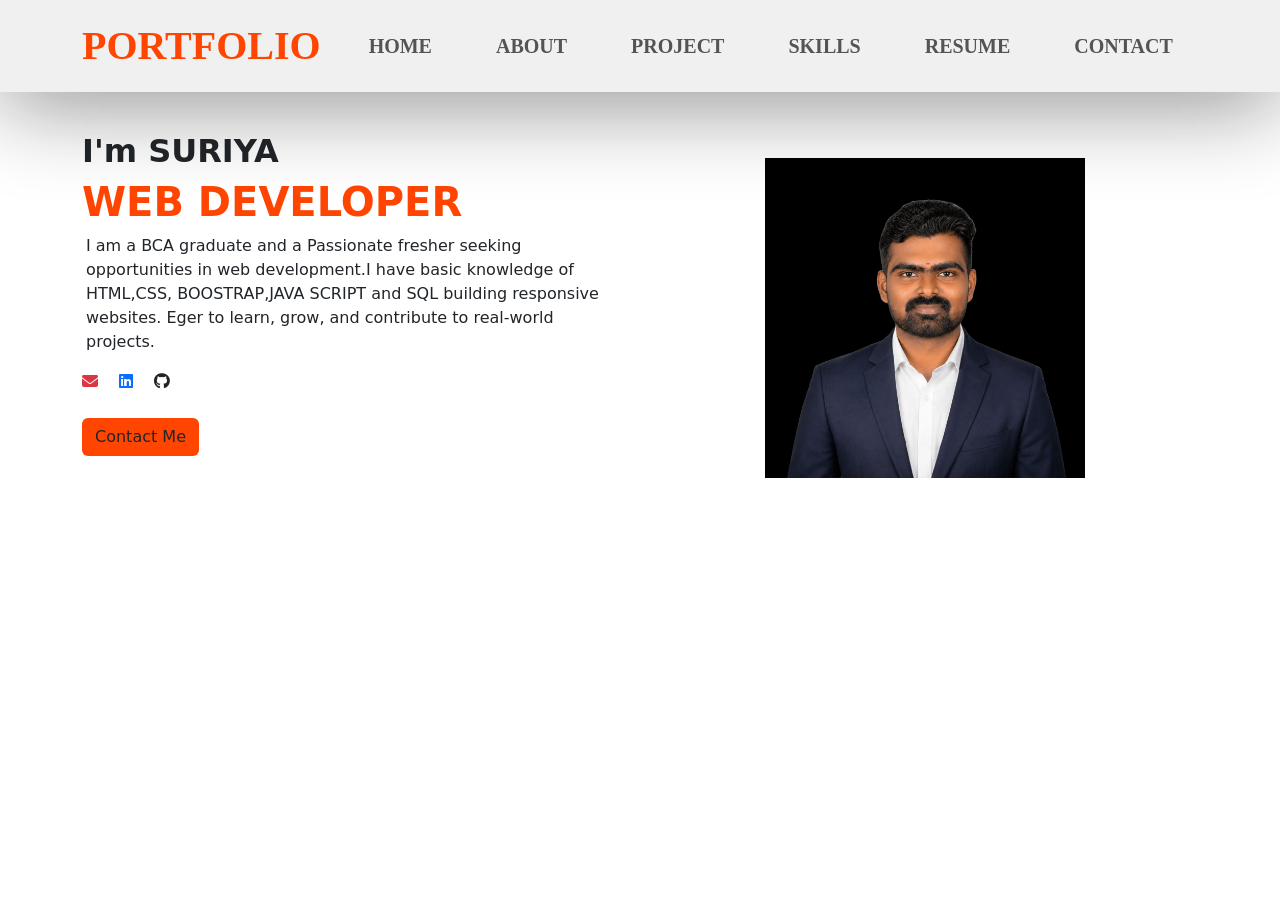
<file: index.html>
<!doctype html>
<html lang="en">

<head>
    <title>portfolio</title>
    <!-- Required meta tags -->
    <meta charset="utf-8" />
    <meta name="viewport" content="width=device-width, initial-scale=1, shrink-to-fit=no" />

    <!-- Bootstrap CSS v5.2.1 -->
    <link href="https://cdn.jsdelivr.net/npm/bootstrap@5.3.2/dist/css/bootstrap.min.css" rel="stylesheet"
        integrity="sha384-T3c6CoIi6uLrA9TneNEoa7RxnatzjcDSCmG1MXxSR1GAsXEV/Dwwykc2MPK8M2HN" crossorigin="anonymous" />
    <link rel="stylesheet" href="style.css">
    <link rel="stylesheet" href="https://cdnjs.cloudflare.com/ajax/libs/font-awesome/6.5.0/css/all.min.css">

</head>

<body>
    <header>
        <!-- place navbar here -->
<nav class="navbar navbar-expand-lg" id="one">
            <div class="container-lg">
                <a href="../index.html" class="navbar-brand py-2 hero-text text-uppercase fw-bold fs-1  "
                    id="two">portfolio</a>
                <button class="navbar-toggler shadow-none" type="button" data-bs-toggle="collapse"
                    data-bs-target="#navmenu"><span class="navbar-toggler-icon"></span></button>
                <div class="collapse navbar-collapse justify-content-end text-uppercase fw-bold fs-5" id="navmenu">
                    <ul class=" navbar-nav" id="three">
                        <li class="nav-item mx-4"><a href="index.html" class="nav-link">home</a></li>
                        <li class="nav-item mx-4"><a href="about.html" class="nav-link">about</a></li>
                        <li class="nav-item mx-4"><a href="project.html" class="nav-link">project</a></li>
                        <li class="nav-item mx-4"><a href="skills.html" class="nav-link">skills</a></li>
                        <li class="nav-item mx-4"><a href="Suriya_resume.pdf" class="nav-link"target="_blank">resume</a></li>
                        <li class="nav-item mx-4"><a href="contact.html" class="nav-link">contact</a></li>
                    </ul>
                </div>
            </div>
        </nav>
        
    </header>
    <main>
        <div class="container " id="five">
            <div class="row align-items-center">
                <div class="col-12 col-md-6">
                    <h1 class="fw-bold fs-2 text-align-center">I'm SURIYA</h1>
                    <h1 class="fw-bold fs-1 text-uppercase" id="four">web developer</h1>
                    <p class="mx-1">I am a BCA graduate and a Passionate fresher seeking opportunities
                        in web development.I have basic knowledge of HTML,CSS, BOOSTRAP,JAVA SCRIPT and SQL building responsive
                        websites. Eger to learn, grow, and contribute to real-world projects. </p>

                    <div class="#">
                        <a href="mailto:suriya5028836@gmail.com" target="_blank"><i
                                class="fa-solid fa-envelope me-3 text-danger"></i></a>
                        <a href="https://www.linkedin.com/in/suriya3026" target="_blank"><i
                                class="fab fa-linkedin me-3"></i></a>
                        <a href="https://www.github.com/Suriya3026" target="_blank" class="text-dark"><i
                                class="fab fa-github me-3"></i></a>
                        
                    </div>
                    <div class="mt-4">
                    <a href="contact.html" class="text-dark"><button class="btn text-capitalize" id="seven">contact me</button></a>
                    </div><br><br>
                </div><br>
                <div class="col-12 col-md-6 d-flex justify-content-center">
                    <img src="images/my pic.jpeg" class="img-fluid-rounded" alt="image" height="320" width="320">
                </div>
            </div>
        </div>
        </div>
    </main>
    <footer>
        <!-- place footer here -->
         <div class="container mt-3">
            <marquee><p class=" text-nowr ap text-center">THANK YOU FOR VISIT MY PORTFOLIO!</p></marquee>
         </div>
    </footer>
    <!-- Bootstrap JavaScript Libraries -->
    <script src="https://cdn.jsdelivr.net/npm/@popperjs/core@2.11.8/dist/umd/popper.min.js"
        integrity="sha384-I7E8VVD/ismYTF4hNIPjVp/Zjvgyol6VFvRkX/vR+Vc4jQkC+hVqc2pM8ODewa9r"
        crossorigin="anonymous"></script>
    <script src="https://cdn.jsdelivr.net/npm/bootstrap@5.3.2/dist/js/bootstrap.min.js"
        integrity="sha384-BBtl+eGJRgqQAUMxJ7pMwbEyER4l1g+O15P+16Ep7Q9Q+zqX6gSbd85u4mG4QzX+"
        crossorigin="anonymous"></script>
</body>

</html>
</file>
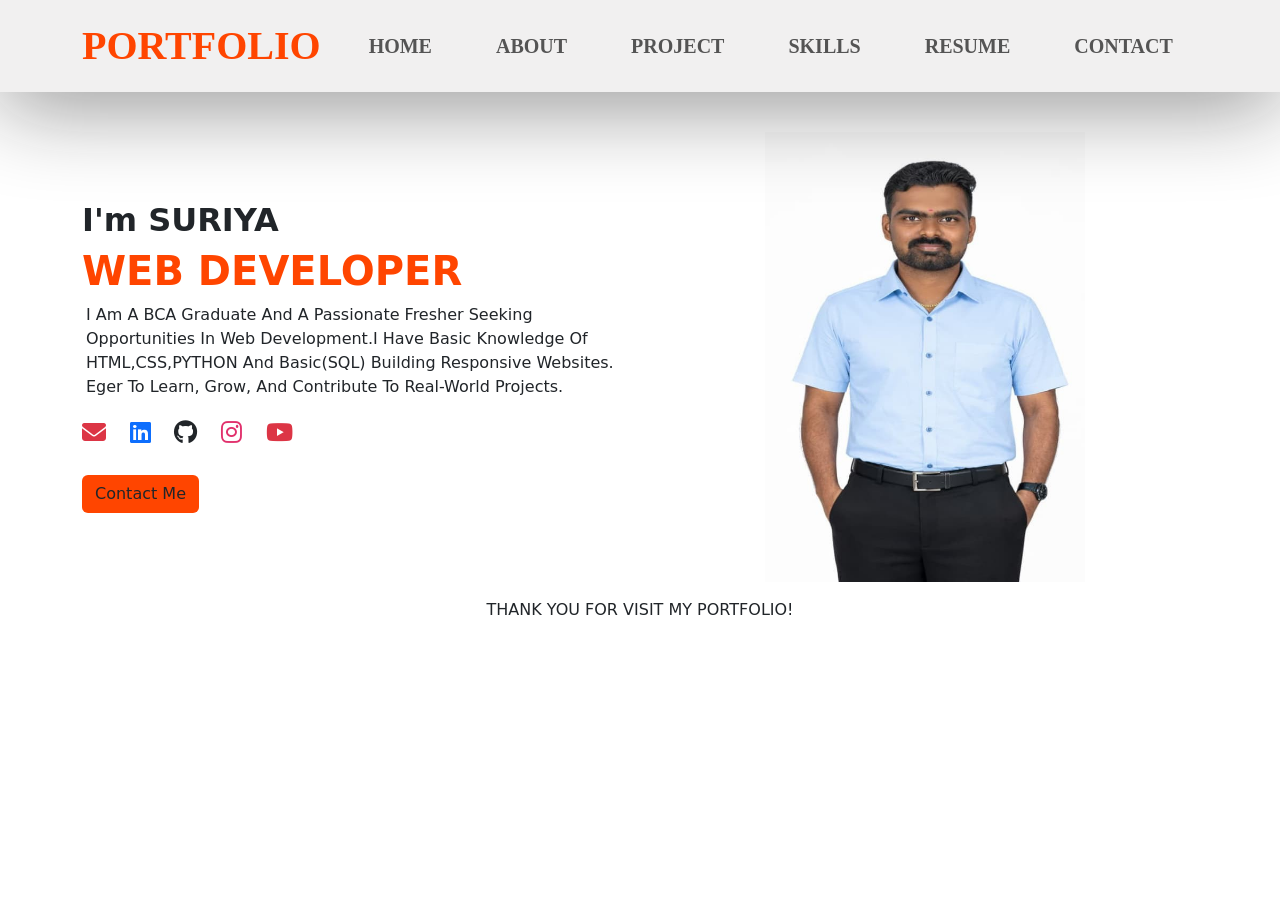
<file: personal_portfolio/index.html>
<!doctype html>
<html lang="en">

<head>
    <title>portfolio</title>
    <!-- Required meta tags -->
    <meta charset="utf-8" />
    <meta name="viewport" content="width=device-width, initial-scale=1, shrink-to-fit=no" />

    <!-- Bootstrap CSS v5.2.1 -->
    <link href="https://cdn.jsdelivr.net/npm/bootstrap@5.3.2/dist/css/bootstrap.min.css" rel="stylesheet"
        integrity="sha384-T3c6CoIi6uLrA9TneNEoa7RxnatzjcDSCmG1MXxSR1GAsXEV/Dwwykc2MPK8M2HN" crossorigin="anonymous" />
    <link rel="stylesheet" href="style.css">
    <link rel="stylesheet" href="https://cdnjs.cloudflare.com/ajax/libs/font-awesome/6.5.0/css/all.min.css">

</head>

<body>
    <header>
        <!-- place navbar here -->
        <nav class="navbar navbar-expand-lg" id="one">
            <div class="container">
                <a href="index.html" class="navbar-brand py-2 hero-text text-uppercase fw-bold fs-1  " id="two">portfolio</a>
                <button class="navbar-toggler shadow-none" type="button" data-bs-toggle="collapse"
                    data-bs-target="#navmenu"><span class="navbar-toggler-icon"></span></button>
                <div class="collapse navbar-collapse justify-content-end text-uppercase fw-bold fs-5" id="navmenu">
                    <ul class="navbar-nav align-items-center" id="three">
                        <li class="nav-item mx-4"><a href="#" class="nav-link">home</a></li>
                        <li class="nav-item mx-4"><a href="../html/about.html" class="nav-link">about</a></li>
                        <li class="nav-item mx-4"><a href="../html/project.html" class="nav-link">project</a></li>
                        <li class="nav-item mx-4"><a href="../html/skills.html" class="nav-link">skills</a></li>
                        <li class="nav-item mx-4"><a href="../SURIYA_CV.pdf" class="nav-link"target="_blank">resume</a></li>
                        <li class="nav-item mx-4"><a href="../html/contact.html" class="nav-link">contact</a></li>
                    </ul>
                </div>
            </div>
        </nav>
    </header>
    <main>
        <div class="container " id="five">
            <div class="row align-items-center">
                <div class="col-12 col-md-6">
                    <h1 class="fw-bold fs-2 text-align-center">I'm SURIYA</h1>
                    <h1 class="fw-bold fs-1 text-uppercase" id="four">web developer</h1>
                    <p class="mx-1 text-capitalize">I am a BCA graduate and a Passionate fresher seeking opportunities
                        in web development.I have basic knowledge of HTML,CSS,PYTHON and basic(SQL) building responsive
                        websites. Eger to learn, grow, and contribute to real-world projects. </p>

                    <div class="fs-4">
                        <a href="mailto:suriya5028836@gmail.com" target="_blank"><i
                                class="fa-solid fa-envelope me-3 text-danger"></i></a>
                        <a href="https://www.linkedin.com/in/suriya3026" target="_blank"><i
                                class="fab fa-linkedin me-3"></i></a>
                        <a href="https://www.github.com/Suriya3026" target="_blank" class="text-dark"><i
                                class="fab fa-github me-3"></i></a>
                        <a href="https://www.instragram.com/suriya._.3026" target="_blank" id="six"><i
                                class="fab fa-instagram me-3"></i></a>
                        <a href="#"><i class="fab fa-youtube text-danger"></i></a>
                    </div>
                    <div class="mt-4">
                    <a href="html/contact.html" class="text-dark"><button class="btn text-capitalize" id="seven">contact me</button></a>
                    </div>
                </div>
                <div class="col-12 col-md-6 d-flex justify-content-center">
                    <img src="../images/suriya.jpg" class="img-fluid-rounded" alt="image" height="450" width="320">
                </div>
            </div>
        </div>
        </div>
    </main>
    <footer>
        <!-- place footer here -->
         <div class="container mt-3">
            <p class="text-nowr ap text-center">THANK YOU FOR VISIT MY PORTFOLIO!</p>
         </div>
    </footer>
    <!-- Bootstrap JavaScript Libraries -->
    <script src="https://cdn.jsdelivr.net/npm/@popperjs/core@2.11.8/dist/umd/popper.min.js"
        integrity="sha384-I7E8VVD/ismYTF4hNIPjVp/Zjvgyol6VFvRkX/vR+Vc4jQkC+hVqc2pM8ODewa9r"
        crossorigin="anonymous"></script>
    <script src="https://cdn.jsdelivr.net/npm/bootstrap@5.3.2/dist/js/bootstrap.min.js"
        integrity="sha384-BBtl+eGJRgqQAUMxJ7pMwbEyER4l1g+O15P+16Ep7Q9Q+zqX6gSbd85u4mG4QzX+"
        crossorigin="anonymous"></script>
</body>

</html>
</file>
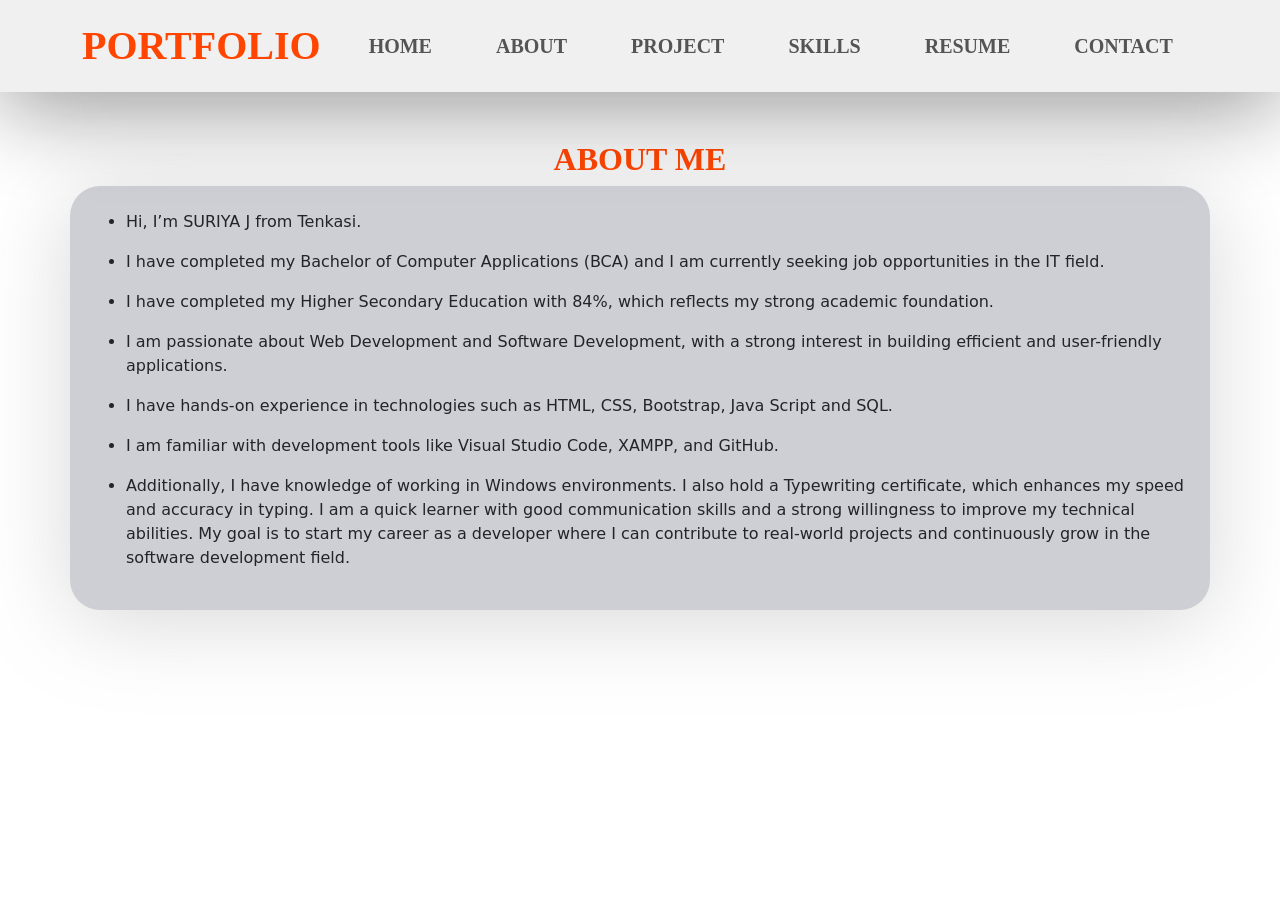
<file: about.html>
<!doctype html>
<html lang="en">

<head>
    <title>portfolio</title>
    <!-- Required meta tags -->
    <meta charset="utf-8" />
    <meta name="viewport" content="width=device-width, initial-scale=1, shrink-to-fit=no" />

    <!-- Bootstrap CSS v5.2.1 -->
    <link href="https://cdn.jsdelivr.net/npm/bootstrap@5.3.2/dist/css/bootstrap.min.css" rel="stylesheet"
        integrity="sha384-T3c6CoIi6uLrA9TneNEoa7RxnatzjcDSCmG1MXxSR1GAsXEV/Dwwykc2MPK8M2HN" crossorigin="anonymous" />
    <link rel="stylesheet" href="style.css">
    <link rel="stylesheet" href="https://cdnjs.cloudflare.com/ajax/libs/font-awesome/6.5.0/css/all.min.css">

</head>

<body>
    <header>
        <!-- place navbar here -->
        <nav class="navbar navbar-expand-lg" id="one">
            <div class="container-lg">
                <a href="../index.html" class="navbar-brand py-2 hero-text text-uppercase fw-bold fs-1  "
                    id="two">portfolio</a>
                <button class="navbar-toggler shadow-none" type="button" data-bs-toggle="collapse"
                    data-bs-target="#navmenu"><span class="navbar-toggler-icon"></span></button>
                <div class="collapse navbar-collapse justify-content-end text-uppercase fw-bold fs-5" id="navmenu">
                    <ul class="navbar-nav" id="three">
                        <li class="nav-item mx-4"><a href="index.html" class="nav-link">home</a></li>
                        <li class="nav-item mx-4"><a href="#" class="nav-link">about</a></li>
                        <li class="nav-item mx-4"><a href="project.html" class="nav-link">project</a></li>
                        <li class="nav-item mx-4"><a href="skills.html" class="nav-link">skills</a></li>
                        <li class="nav-item mx-4"><a href="Suriya_resume.pdf" class="nav-link"target="_blank">resume</a></li>
                        <li class="nav-item mx-4"><a href="contact.html" class="nav-link">contact</a></li>
                    </ul>
                </div>
            </div>
        </nav>
    </header>

    <main>
        <div class="container text-center">
            <h2 class="text-uppercase fw-bold mt-5 " id=about>about me</h2>
        </div>
        <div class="container justify-content-center mx-auto p-4"id="skills">
        <ul>
            <li>
                <p class="f">Hi, I’m SURIYA J from Tenkasi.</p>
            </li>
            <li>
                <p> I have completed my Bachelor of Computer Applications (BCA) and I am currently seeking job
                    opportunities in
                    the IT field.</p>
            </li>
            <li>
                <p> I have completed my Higher Secondary Education with 84%, which reflects my strong academic
                    foundation.</p>
            </li>
            <li>
                <p> I am passionate about Web Development and Software Development, with a strong interest in building
                    efficient
                    and user-friendly applications.</p>
            </li>
            <li>
                <p>I have hands-on experience in technologies such as HTML, CSS, Bootstrap, Java Script and SQL.</p>
            </li>
            <li>
                <p>I am familiar with development tools like Visual Studio Code, XAMPP, and GitHub.</p>
            </li>
            <li>
                <p> Additionally, I have knowledge of working in Windows environments. I also hold a
                    Typewriting
                    certificate, which enhances my speed and accuracy in typing.
                    I am a quick learner with good communication skills and a strong willingness to improve my technical
                    abilities. My goal is to start my career as a developer where I can contribute to real-world
                    projects and
                    continuously grow in the software development field.</p>
            </li>
        </ul>
    </div>

        </div>
    </main>
    <footer>
        <!-- place footer here -->
        <div class="container mt-4">
            <marquee><p class="blink text-center ">THANK YOU FOR VISIT MY PORTFOLIO!</p></marquee>
        </div>
    </footer>
    <!-- Bootstrap JavaScript Libraries -->
    <script src="https://cdn.jsdelivr.net/npm/@popperjs/core@2.11.8/dist/umd/popper.min.js"
        integrity="sha384-I7E8VVD/ismYTF4hNIPjVp/Zjvgyol6VFvRkX/vR+Vc4jQkC+hVqc2pM8ODewa9r"
        crossorigin="anonymous"></script>

    <script src="https://cdn.jsdelivr.net/npm/bootstrap@5.3.2/dist/js/bootstrap.min.js"
        integrity="sha384-BBtl+eGJRgqQAUMxJ7pMwbEyER4l1g+O15P+16Ep7Q9Q+zqX6gSbd85u4mG4QzX+"
        crossorigin="anonymous"></script>
</body>

</html>
</file>
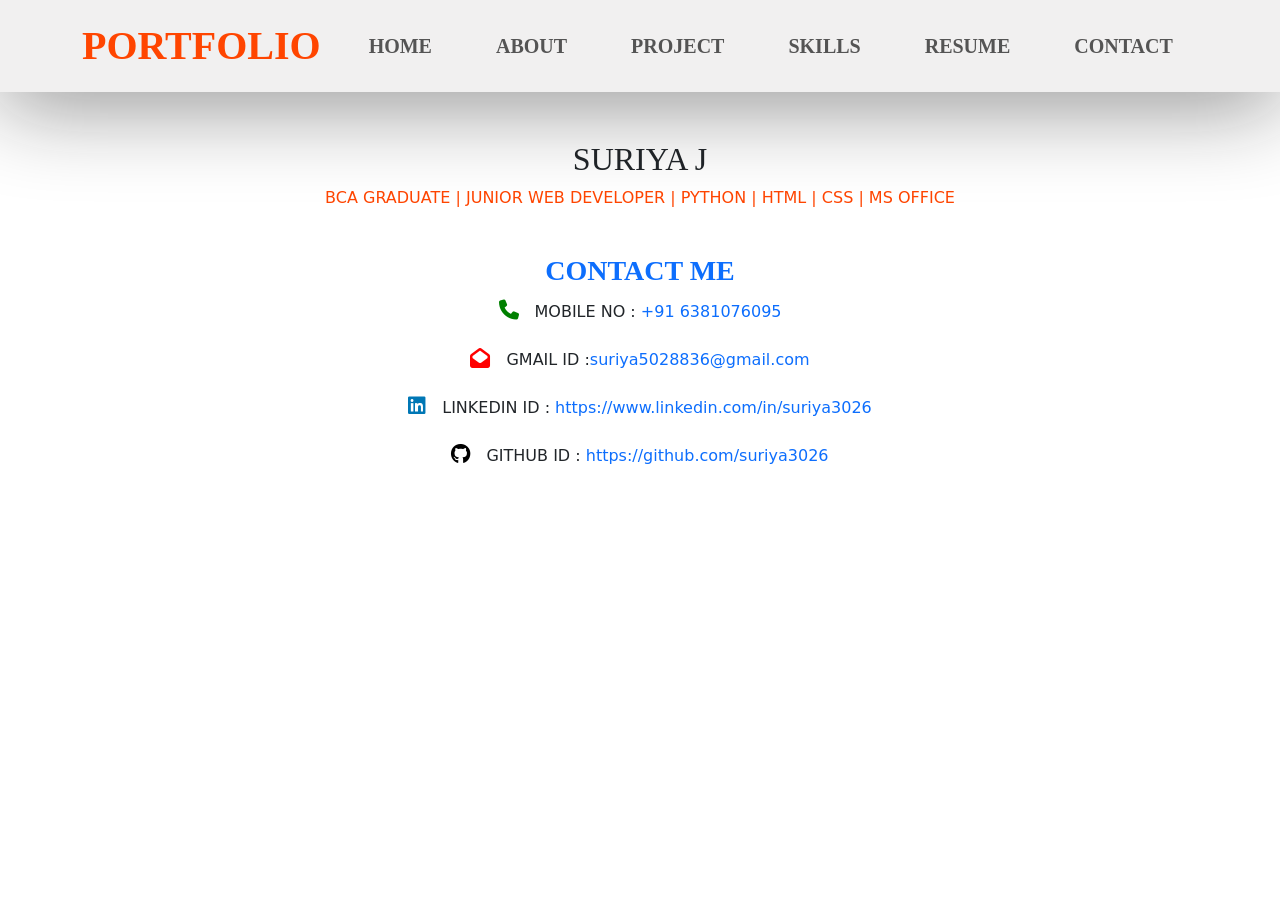
<file: contact.html>
<!doctype html>
<html lang="en">

<head>
    <title>portfolio</title>
    <!-- Required meta tags -->
    <meta charset="utf-8" />
    <meta name="viewport" content="width=device-width, initial-scale=1, shrink-to-fit=no" />

    <!-- Bootstrap CSS v5.2.1 -->
    <link href="https://cdn.jsdelivr.net/npm/bootstrap@5.3.2/dist/css/bootstrap.min.css" rel="stylesheet"
        integrity="sha384-T3c6CoIi6uLrA9TneNEoa7RxnatzjcDSCmG1MXxSR1GAsXEV/Dwwykc2MPK8M2HN" crossorigin="anonymous" />
    <link rel="stylesheet" href="style.css">
    <link rel="stylesheet" href="https://cdnjs.cloudflare.com/ajax/libs/font-awesome/6.5.0/css/all.min.css">

</head>

<body>
    <header>
        <!-- place navbar here -->
        <nav class="navbar navbar-expand-lg" id="one">
            <div class="container-lg">
                <a href="../index.html" class="navbar-brand py-2 hero-text text-uppercase fw-bold fs-1  "
                    id="two">portfolio</a>
                <button class="navbar-toggler shadow-none" type="button" data-bs-toggle="collapse"
                    data-bs-target="#navmenu"><span class="navbar-toggler-icon"></span></button>
                <div class="collapse navbar-collapse justify-content-end text-uppercase fw-bold fs-5" id="navmenu">
                    <ul class="navbar-nav" id="three">
                        <li class="nav-item mx-4"><a href="index.html" class="nav-link">home</a></li>
                        <li class="nav-item mx-4"><a href="about.html" class="nav-link">about</a></li>
                        <li class="nav-item mx-4"><a href="project.html" class="nav-link">project</a></li>
                        <li class="nav-item mx-4"><a href="skills.html" class="nav-link">skills</a></li>
                        <li class="nav-item mx-4"><a href="Suriya_resume.pdf" class="nav-link"target="_blank">resume</a></li>
                        <li class="nav-item mx-4"><a href="#" class="nav-link">contact</a></li>
                    </ul>
                </div>
            </div>
        </nav>
    </header>
    <main>
        <div class="container text-center">
            <h2 class="text-uppercase mt-5 "id=suriya>suriya j</h2>
            <p class="text-uppercase" id="four">BCA Graduate | Junior Web Developer | Python | HTML | CSS | MS Office</p>
            <label class="text-uppercase fw-bold fs-3 mt-4 text-primary" id="contactme">contact me</label>
            <div class="text-center mt-2 ">
            <a href="tel:+91 6381076095" class="mobile text-decoration-none"><i class="fa-solid fa-phone fs-5 me-3"style="color: green"></i><span class="text-dark">MOBILE NO :</span> +91 6381076095</a><br><br>
            <a href="mailto:suriya5028836@gmail.com" class="mail text-decoration-none"><i class="fa-solid fa-envelope-open me-3 fs-5"style="color: red"></i><span class="text-dark">GMAIL ID :</span>suriya5028836@gmail.com</a><br><br>
            <a href="https://www.linkedin.com/in/suriya3026" class="mail text-decoration-none"><i class="fab fa-linkedin me-3 fs-5"style="color: #0077B5;""></i><span class="text-dark">LINKEDIN ID :</span> https://www.linkedin.com/in/suriya3026</a><br><br>
            <a href="https://github.com/suriya3026" class="mail text-decoration-none"><i class="fab fa-github me-3 fs-5"style="color: black"></i><span class="text-dark">GITHUB ID :</span> https://github.com/suriya3026</a>
            </div>
        </div>
    </main>
    <footer>
        <!-- place footer here -->
         <div class="container mt-5 pt-5">
            <div class="mt-5">
            <marquee><p class="blink text-center ">THANK YOU FOR VISIT MY PORTFOLIO!</p></marquee>
            </div>
         </div>
    </footer>
    <!-- Bootstrap JavaScript Libraries -->
    <script src="https://cdn.jsdelivr.net/npm/@popperjs/core@2.11.8/dist/umd/popper.min.js"
        integrity="sha384-I7E8VVD/ismYTF4hNIPjVp/Zjvgyol6VFvRkX/vR+Vc4jQkC+hVqc2pM8ODewa9r"
        crossorigin="anonymous"></script>

    <script src="https://cdn.jsdelivr.net/npm/bootstrap@5.3.2/dist/js/bootstrap.min.js"
        integrity="sha384-BBtl+eGJRgqQAUMxJ7pMwbEyER4l1g+O15P+16Ep7Q9Q+zqX6gSbd85u4mG4QzX+"
        crossorigin="anonymous"></script>
</body>

</html>
</file>
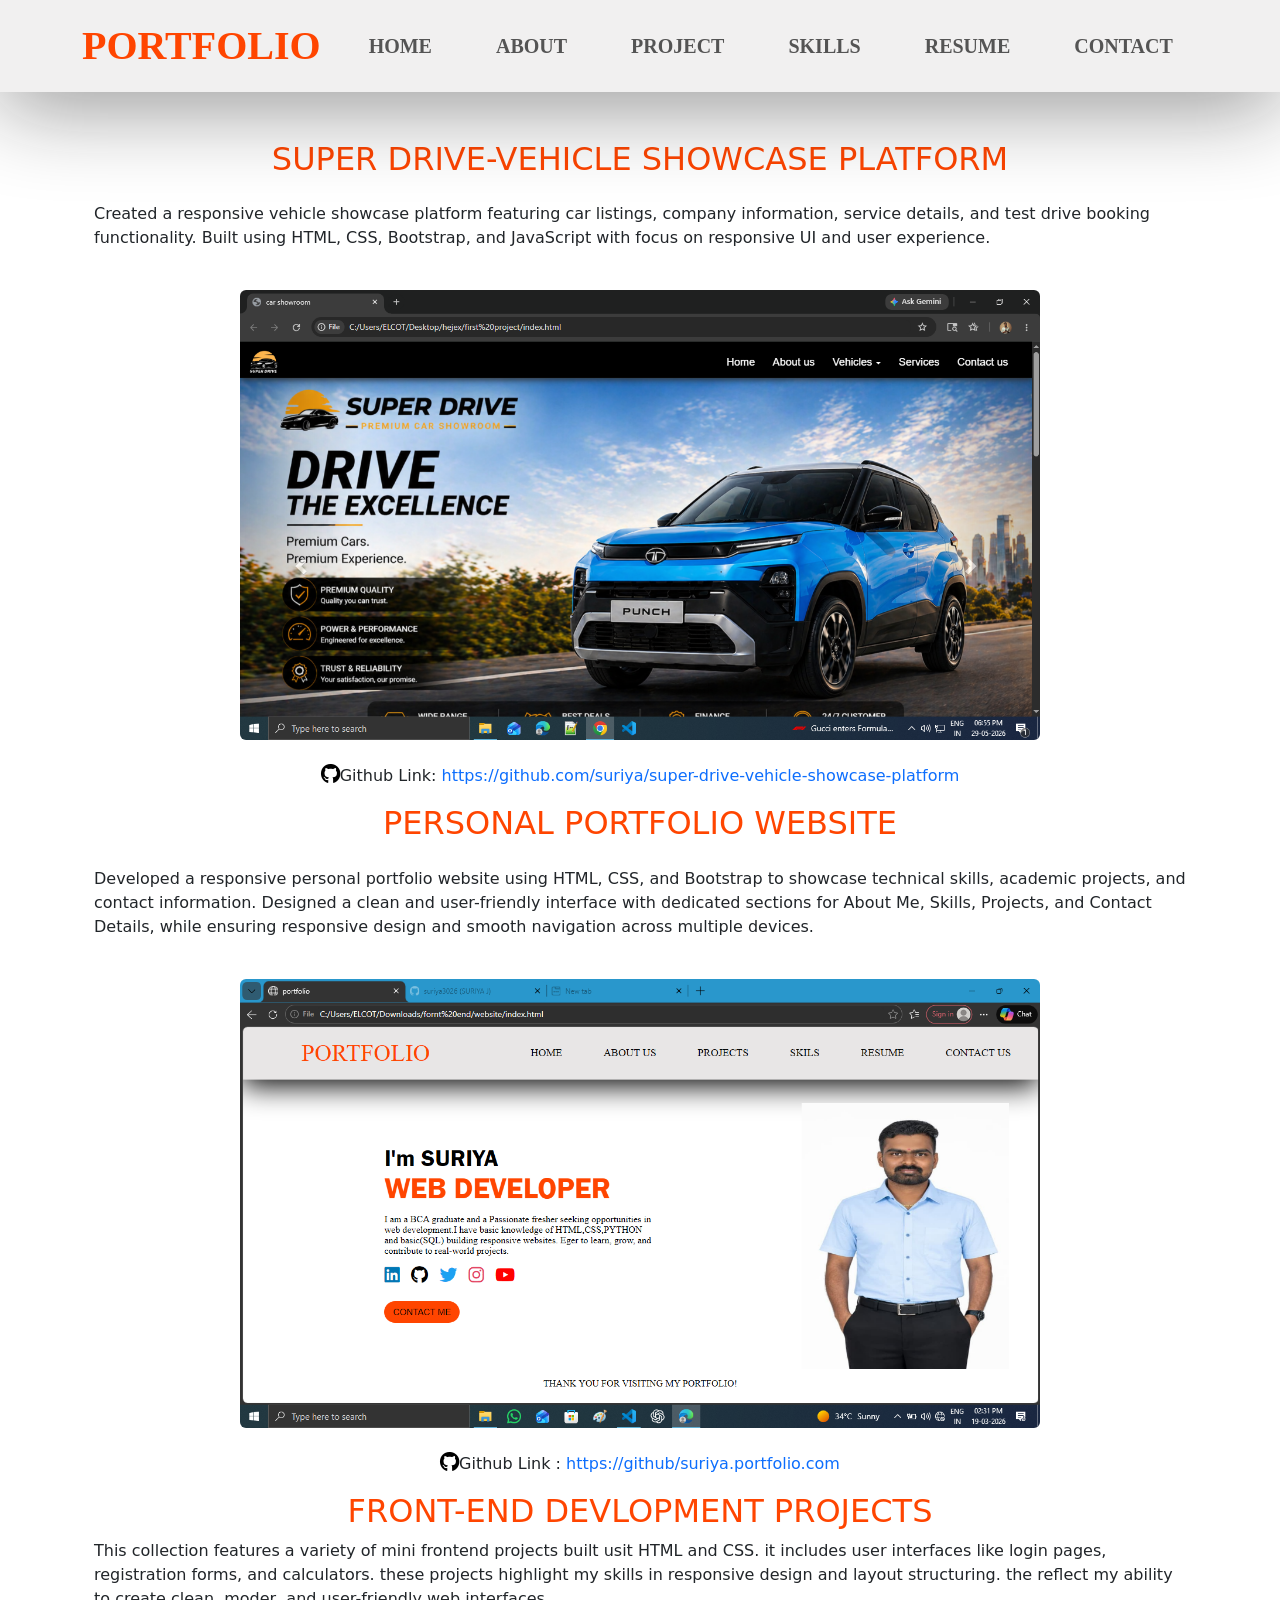
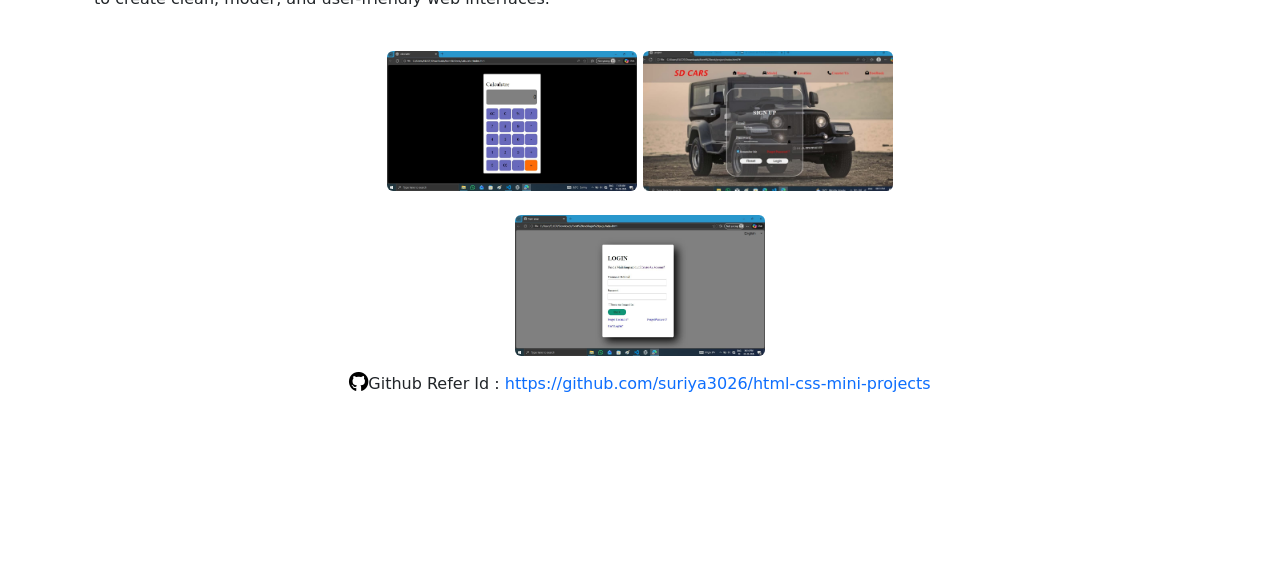
<file: project.html>
<!doctype html>
<html lang="en">

<head>
    <title>portfolio</title>
    <!-- Required meta tags -->
    <meta charset="utf-8" />
    <meta name="viewport" content="width=device-width, initial-scale=1, shrink-to-fit=no" />

    <!-- Bootstrap CSS v5.2.1 -->
    <link href="https://cdn.jsdelivr.net/npm/bootstrap@5.3.2/dist/css/bootstrap.min.css" rel="stylesheet"
        integrity="sha384-T3c6CoIi6uLrA9TneNEoa7RxnatzjcDSCmG1MXxSR1GAsXEV/Dwwykc2MPK8M2HN" crossorigin="anonymous" />
    <link rel="stylesheet" href="style.css">
    <link rel="stylesheet" href="https://cdnjs.cloudflare.com/ajax/libs/font-awesome/6.5.0/css/all.min.css">

</head>

<body>
    <header>
        <!-- place navbar here -->
        <nav class="navbar navbar-expand-lg" id="one">
            <div class="container-lg">
                <a href="../index.html" class="navbar-brand py-2 hero-text text-uppercase fw-bold fs-1  "
                    id="two">portfolio</a>
                <button class="navbar-toggler shadow-none" type="button" data-bs-toggle="collapse"
                    data-bs-target="#navmenu"><span class="navbar-toggler-icon"></span></button>
                <div class="collapse navbar-collapse justify-content-end text-uppercase fw-bold fs-5" id="navmenu">
                    <ul class="navbar-nav" id="three">
                        <li class="nav-item mx-4"><a href="index.html" class="nav-link">home</a></li>
                        <li class="nav-item mx-4"><a href="about.html" class="nav-link">about</a></li>
                        <li class="nav-item mx-4"><a href="#" class="nav-link">project</a></li>
                        <li class="nav-item mx-4"><a href="skills.html" class="nav-link">skills</a></li>
                        <li class="nav-item mx-4"><a href="Suriya_resume.pdf" class="nav-link"
                                target="_blank">resume</a></li>
                        <li class="nav-item mx-4"><a href="contact.html" class="nav-link">contact</a></li>
                    </ul>
                </div>
            </div>
        </nav>
    </header>
    <main>
        <div class="container">
            <div class="container">
                <h2 class="text-center mt-5 text-uppercase" id="four">Super Drive-Vehicle Showcase Platform</h2>
                <p class="justify-content-center mt-4">Created a responsive vehicle showcase platform featuring car listings, company information, service details,
and test drive booking functionality. Built using HTML, CSS, Bootstrap, and JavaScript with focus on
responsive UI and user experience.</p>
                <div class="container text-center">
                    <img src="images/car.png" class="img-fluid rounded mt-4" alt="image" width="800px"><br><br>
                    <a href="https://suriya3026.github.io/super-drive-vehicle-showcase-platform/" target="_blank"
                        class="mail text-center text-decoration-none  text-break"><i class="fab fa-github fs-5"
                            style="color: black"></i><span class="text-dark text-capitalize">github link:</span>
                        https://github.com/suriya/super-drive-vehicle-showcase-platform</a>
                </div>
            </div>
            <div class="container">
                <h2 class="text-center mt-3 text-uppercase" id="four">personal portfolio website</h2>
              <p class="justify-content-center mt-4">Developed a responsive personal portfolio website using HTML, CSS, and Bootstrap to showcase technical
skills, academic projects, and contact information. Designed a clean and user-friendly interface with
dedicated sections for About Me, Skills, Projects, and Contact Details, while ensuring responsive design
and smooth navigation across multiple devices.</p>
                    
                    
                    <div class="container text-center">
                    <img src="images/portfolio.png" class="img-fluid rounded mt-4" alt="image" width="800px"><br><br>
                    <a href="https://suriya3026.github.io/suriya3026/" target="_blank"
                        class="mail text-center text-decoration-none text-break"><i class="fab fa-github fs-5"
                            style="color: black"></i><span class="text-dark text-capitalize">github link :</span>
                        https://github/suriya.portfolio.com</a>
                </div>
            </div>
            <div class="container">
                <h2 class="text-center mt-3 text-uppercase" id="four">front-end devlopment projects</h2>
                <p class="par">This collection features a variety of mini frontend projects built usit HTML and CSS. it
                    includes
                    user interfaces like login pages, registration forms, and calculators. these projects highlight my
                    skills in
                    responsive design and layout structuring. the reflect my ability to create clean, moder, and
                    user-friendly
                    web interfaces.</p>
                <div class="row justify-content-center">
                    <div class="col-12 col-md-6 mt-4 text-center">
                        <img src="images/cal.jpg" class="img-fluid rounded" alt="image" width="250px">
                        <img src="images/car.jpg" class="img-fluid rounded" alt="image" width="250px">
                    </div>
                </div>
                <div class="row justify-content-center">
                    <div class="col-12 col-md-6 mt-4 text-center">
                        <img src="images/login.jpg" class="img-fluid rounded" alt="image" width="250px">
                    </div>
                </div>
                <div class="text-center mt-3">
                    <a href="https://github.com/suriya3026/html-css-mini-projects" target="_blank"
                        class="mail text-center text-decoration-none text-break"><i class="fab fa-github fs-5"
                            style="color: black"></i><span class="text-dark text-capitalize">github refer id :</span>
                        https://github.com/suriya3026/html-css-mini-projects</a>
                </div>
            </div>
        </div>
        </div>
    </main>
    <footer>
        <!-- place footer here -->
         <div class="container mt-5 pt-4">
            <div class="mt-5">
            <marquee><p class="blink text-center ">THANK YOU FOR VISIT MY PORTFOLIO!</p></marquee>
            </div>
         </div>
    </footer>
    <!-- Bootstrap JavaScript Libraries -->
    <script src="https://cdn.jsdelivr.net/npm/@popperjs/core@2.11.8/dist/umd/popper.min.js"
        integrity="sha384-I7E8VVD/ismYTF4hNIPjVp/Zjvgyol6VFvRkX/vR+Vc4jQkC+hVqc2pM8ODewa9r"
        crossorigin="anonymous"></script>

    <script src="https://cdn.jsdelivr.net/npm/bootstrap@5.3.2/dist/js/bootstrap.min.js"
        integrity="sha384-BBtl+eGJRgqQAUMxJ7pMwbEyER4l1g+O15P+16Ep7Q9Q+zqX6gSbd85u4mG4QzX+"
        crossorigin="anonymous"></script>
</body>

</html>
</file>
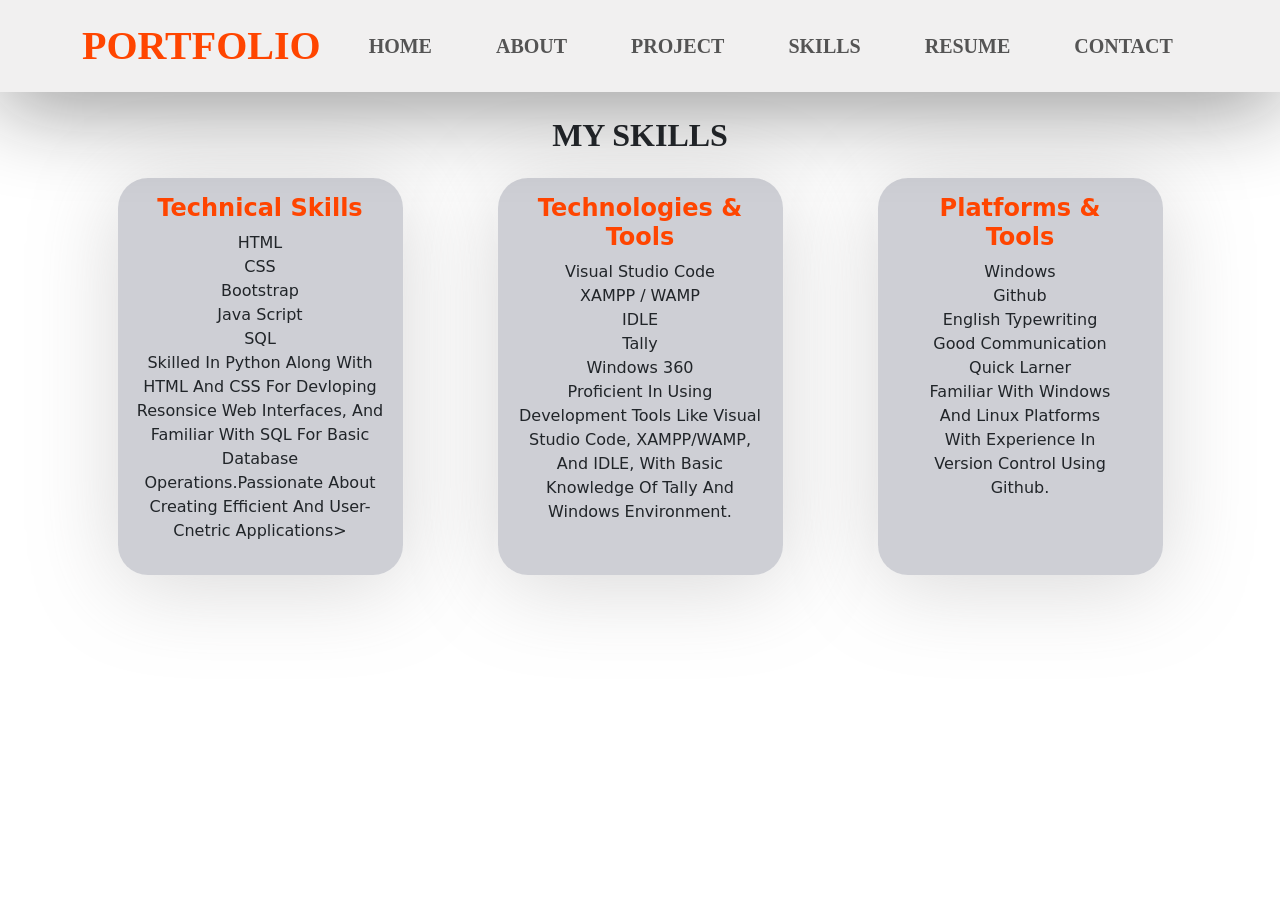
<file: skills.html>
<!doctype html>
<html lang="en">

<head>
    <title>portfolio</title>
    <!-- Required meta tags -->
    <meta charset="utf-8" />
    <meta name="viewport" content="width=device-width, initial-scale=1, shrink-to-fit=no" />
    <link rel="stylesheet" href="style.css">
    <link rel="stylesheet" href="https://cdnjs.cloudflare.com/ajax/libs/font-awesome/6.5.0/css/all.min.css">


    <!-- Bootstrap CSS v5.2.1 -->
    <link href="https://cdn.jsdelivr.net/npm/bootstrap@5.3.2/dist/css/bootstrap.min.css" rel="stylesheet"
        integrity="sha384-T3c6CoIi6uLrA9TneNEoa7RxnatzjcDSCmG1MXxSR1GAsXEV/Dwwykc2MPK8M2HN" crossorigin="anonymous" />
</head>

<body>
    <header>
        <!-- place navbar here -->
        <nav class="navbar navbar-expand-lg" id="one">
            <div class="container-lg">
                <a href="../index.html" class="navbar-brand py-2 hero-text text-uppercase fw-bold fs-1  "
                    id="two">portfolio</a>
                <button class="navbar-toggler shadow-none" type="button" data-bs-toggle="collapse"
                    data-bs-target="#navmenu"><span class="navbar-toggler-icon"></span></button>
                <div class="collapse navbar-collapse justify-content-end text-uppercase fw-bold fs-5" id="navmenu">
                    <ul class="navbar-nav" id="three">
                        <li class="nav-item mx-4"><a href="index.html" class="nav-link">home</a></li>
                        <li class="nav-item mx-4"><a href="about.html" class="nav-link">about</a></li>
                        <li class="nav-item mx-4"><a href="project.html" class="nav-link">project</a></li>
                        <li class="nav-item mx-4"><a href="#" class="nav-link">skills</a></li>
                        <li class="nav-item mx-4"><a href="Suriya_resume.pdf" class="nav-link"
                                target="_blank">resume</a></li>
                        <li class="nav-item mx-4"><a href="contact.html" class="nav-link">contact</a></li>
                    </ul>
                </div>
            </div>
        </nav>
    </header>

    <main>
        <div class="container text-center">
            <h2 class="text-uppercase fw-bold mt-4 " id=suriya>my skills</h2>
        </div>
        <div class="container-lg">
            <div class="row mt-4 justify-content-center text-capitalize">
                <div class="col-12 col-md-3 p-3 text-center mb-4 mx-auto" id="skills">
                    <h2 class="text-capitalize fw-bold fs-4"id="four">technical skills</h2>
                    <ul class="list-unstyled">
                        <li>HTML</li>
                        <li>CSS</li>
                        <li>bootstrap</li>
                        <li>Java Script</li>
                        <li>SQL</li>
                        <P>Skilled in Python along with HTML and CSS for devloping resonsice web interfaces, and
                            familiar with
                            SQL for basic database operations.Passionate about creating efficient and user-cnetric
                            applications>
                        </P>
                    </ul>
                </div>
                <div class="col-12 col-md-3 p-3 text-center mb-4 mx-auto" id="skills">
                    <h2 class="text-capitalize fw-bold fs-4"id="four">technologies & tools</h2>
                    <ul class="list-unstyled">
                        <li>Visual Studio code</li>
                        <li>XAMPP / WAMP</li>
                        <li>IDLE</li>
                        <li>Tally</li>
                        <li>Windows 360</li>
                        <p>proficient in using development tools like Visual Studio Code, XAMPP/WAMP, and IDLE, with
                            basic knowledge of Tally and Windows environment.</p>
                    </ul>
                </div>
                <div class="col-12 col-md-3 p-3 text-center mb-4 mx-auto px-5" id="skills">
                    <h2 class="text-capitalize fw-bold fs-4"id="four">platforms & tools</h2>
                    <ul class="list-unstyled">
                        <li>Windows</li>
                        <li>Github</li>
                        <li>English Typewriting</li>
                        <li>Good Communication</li>
                        <li>Quick Larner</li>
                        <P>Familiar with Windows and linux platforms with experience in version control using github.
                        </P>
                    </ul>
                </div>
            </div>
        </div>
    </main>
    <footer>
        <!-- place footer here -->
         <div class="container mt-3">
           <marquee ><p class="blink text-center ">THANK YOU FOR VISIT MY PORTFOLIO!</p></marquee>
         </div>
    </footer>
    <!-- Bootstrap JavaScript Libraries -->
    <script src="https://cdn.jsdelivr.net/npm/@popperjs/core@2.11.8/dist/umd/popper.min.js"
        integrity="sha384-I7E8VVD/ismYTF4hNIPjVp/Zjvgyol6VFvRkX/vR+Vc4jQkC+hVqc2pM8ODewa9r"
        crossorigin="anonymous"></script>

    <script src="https://cdn.jsdelivr.net/npm/bootstrap@5.3.2/dist/js/bootstrap.min.js"
        integrity="sha384-BBtl+eGJRgqQAUMxJ7pMwbEyER4l1g+O15P+16Ep7Q9Q+zqX6gSbd85u4mG4QzX+"
        crossorigin="anonymous"></script>
</body>

</html>
</file>
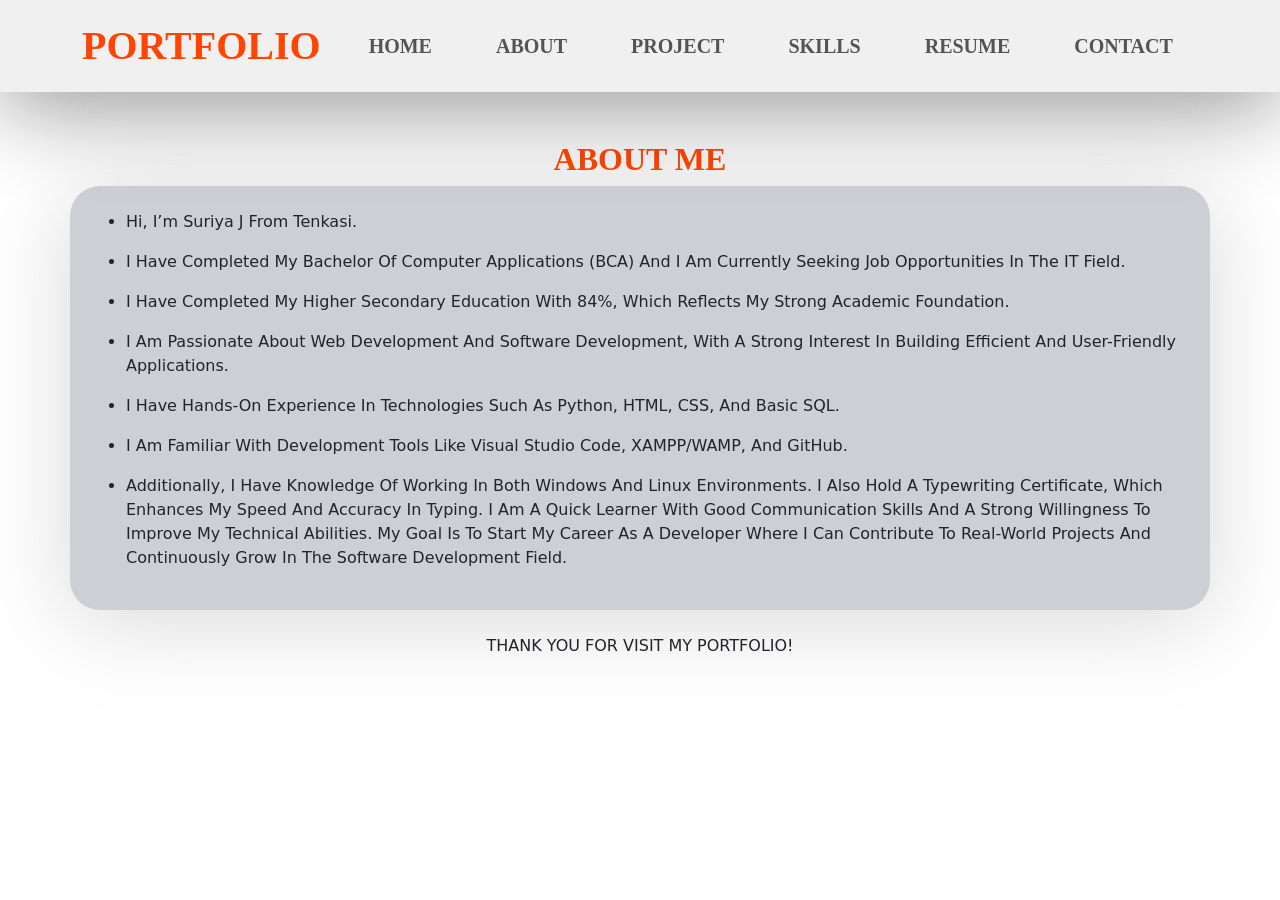
<file: personal_portfolio/html/about.html>
<!doctype html>
<html lang="en">

<head>
    <title>portfolio</title>
    <!-- Required meta tags -->
    <meta charset="utf-8" />
    <meta name="viewport" content="width=device-width, initial-scale=1, shrink-to-fit=no" />

    <!-- Bootstrap CSS v5.2.1 -->
    <link href="https://cdn.jsdelivr.net/npm/bootstrap@5.3.2/dist/css/bootstrap.min.css" rel="stylesheet"
        integrity="sha384-T3c6CoIi6uLrA9TneNEoa7RxnatzjcDSCmG1MXxSR1GAsXEV/Dwwykc2MPK8M2HN" crossorigin="anonymous" />
    <link rel="stylesheet" href="../style.css">
    <link rel="stylesheet" href="https://cdnjs.cloudflare.com/ajax/libs/font-awesome/6.5.0/css/all.min.css">

</head>

<body>
    <header>
        <!-- place navbar here -->
        <nav class="navbar navbar-expand-lg" id="one">
            <div class="container">
                <a href="../index.html" class="navbar-brand py-2 hero-text text-uppercase fw-bold fs-1  "
                    id="two">portfolio</a>
                <button class="navbar-toggler shadow-none" type="button" data-bs-toggle="collapse"
                    data-bs-target="#navmenu"><span class="navbar-toggler-icon"></span></button>
                <div class="collapse navbar-collapse justify-content-end text-uppercase fw-bold fs-5" id="navmenu">
                    <ul class="navbar-nav align-items-center" id="three">
                        <li class="nav-item mx-4"><a href="../index.html" class="nav-link">home</a></li>
                        <li class="nav-item mx-4"><a href="#" class="nav-link">about</a></li>
                        <li class="nav-item mx-4"><a href="../html/project.html" class="nav-link">project</a></li>
                        <li class="nav-item mx-4"><a href="../html/skills.html" class="nav-link">skills</a></li>
                        <li class="nav-item mx-4"><a href="../SURIYA_CV.pdf" class="nav-link"target="_blank">resume</a></li>
                        <li class="nav-item mx-4"><a href="../html/contact.html" class="nav-link">contact</a></li>
                    </ul>
                </div>
            </div>
        </nav>
    </header>

    <main>
        <div class="container text-center">
            <h2 class="text-uppercase fw-bold mt-5 " id=about>about me</h2>
        </div>
        <div class="container justify-content-center text-capitalize mx-auto p-4"id="skills">
        <ul>
            <li>
                <p class="f">Hi, I’m Suriya J from Tenkasi.</p>
            </li>
            <li>
                <p> I have completed my Bachelor of Computer Applications (BCA) and I am currently seeking job
                    opportunities in
                    the IT field.</p>
            </li>
            <li>
                <p> I have completed my Higher Secondary Education with 84%, which reflects my strong academic
                    foundation.</p>
            </li>
            <li>
                <p> I am passionate about Web Development and Software Development, with a strong interest in building
                    efficient
                    and user-friendly applications.</p>
            </li>
            <li>
                <p>I have hands-on experience in technologies such as Python, HTML, CSS, and basic SQL.</p>
            </li>
            <li>
                <p>I am familiar with development tools like Visual Studio Code, XAMPP/WAMP, and GitHub.</p>
            </li>
            <li>
                <p> Additionally, I have knowledge of working in both Windows and Linux environments. I also hold a
                    Typewriting
                    certificate, which enhances my speed and accuracy in typing.
                    I am a quick learner with good communication skills and a strong willingness to improve my technical
                    abilities. My goal is to start my career as a developer where I can contribute to real-world
                    projects and
                    continuously grow in the software development field.</p>
            </li>
        </ul>
    </div>

        </div>
    </main>
    <footer>
        <!-- place footer here -->
        <div class="container mt-4">
            <p class="text-center ">THANK YOU FOR VISIT MY PORTFOLIO!</p>
        </div>
    </footer>
    <!-- Bootstrap JavaScript Libraries -->
    <script src="https://cdn.jsdelivr.net/npm/@popperjs/core@2.11.8/dist/umd/popper.min.js"
        integrity="sha384-I7E8VVD/ismYTF4hNIPjVp/Zjvgyol6VFvRkX/vR+Vc4jQkC+hVqc2pM8ODewa9r"
        crossorigin="anonymous"></script>

    <script src="https://cdn.jsdelivr.net/npm/bootstrap@5.3.2/dist/js/bootstrap.min.js"
        integrity="sha384-BBtl+eGJRgqQAUMxJ7pMwbEyER4l1g+O15P+16Ep7Q9Q+zqX6gSbd85u4mG4QzX+"
        crossorigin="anonymous"></script>
</body>

</html>
</file>
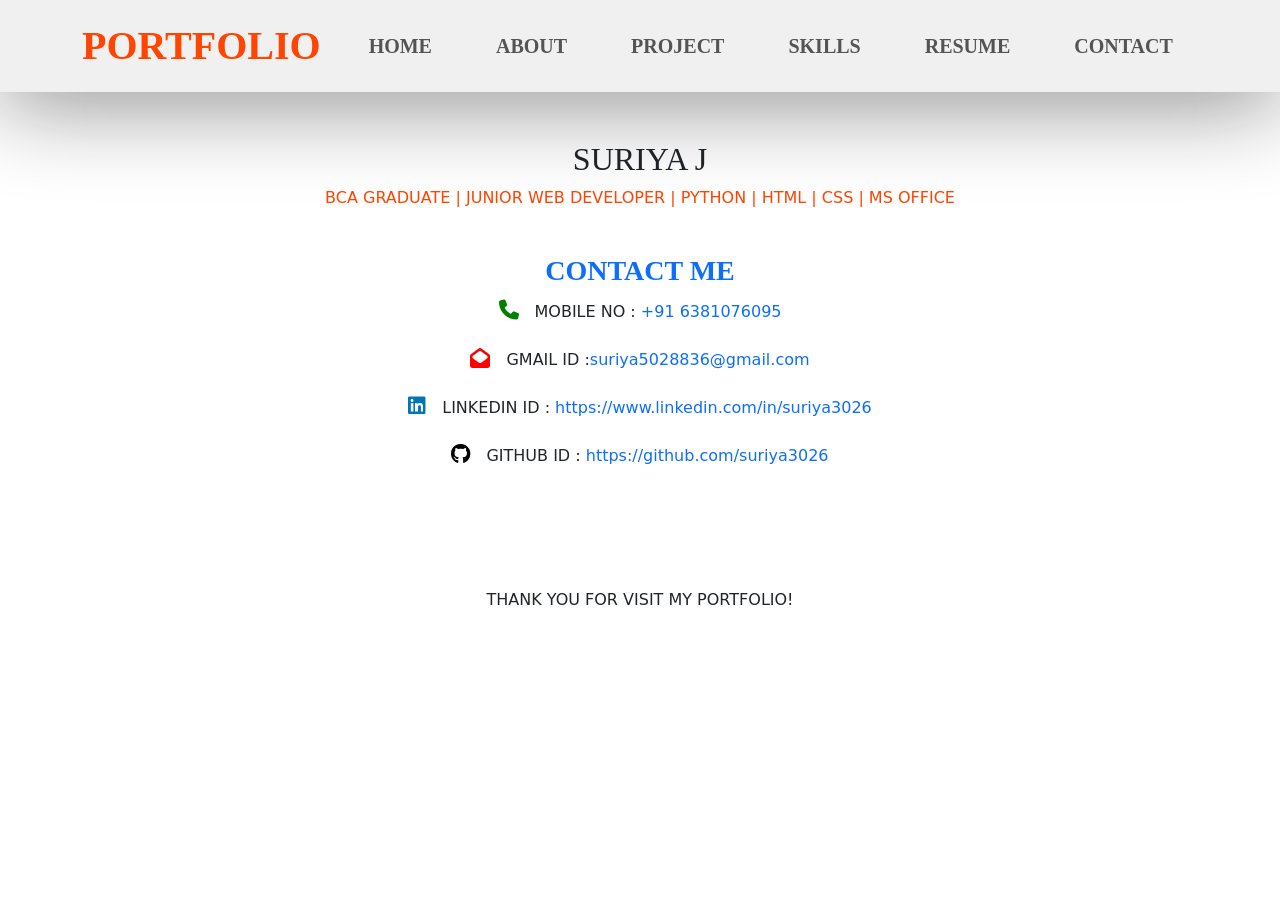
<file: personal_portfolio/html/contact.html>
<!doctype html>
<html lang="en">

<head>
    <title>portfolio</title>
    <!-- Required meta tags -->
    <meta charset="utf-8" />
    <meta name="viewport" content="width=device-width, initial-scale=1, shrink-to-fit=no" />

    <!-- Bootstrap CSS v5.2.1 -->
    <link href="https://cdn.jsdelivr.net/npm/bootstrap@5.3.2/dist/css/bootstrap.min.css" rel="stylesheet"
        integrity="sha384-T3c6CoIi6uLrA9TneNEoa7RxnatzjcDSCmG1MXxSR1GAsXEV/Dwwykc2MPK8M2HN" crossorigin="anonymous" />
    <link rel="stylesheet" href="../style.css">
    <link rel="stylesheet" href="https://cdnjs.cloudflare.com/ajax/libs/font-awesome/6.5.0/css/all.min.css">

</head>

<body>
    <header>
        <!-- place navbar here -->
        <nav class="navbar navbar-expand-lg" id="one">
            <div class="container">
                <a href="../index.html" class="navbar-brand py-2 hero-text text-uppercase fw-bold fs-1  "
                    id="two">portfolio</a>
                <button class="navbar-toggler shadow-none" type="button" data-bs-toggle="collapse"
                    data-bs-target="#navmenu"><span class="navbar-toggler-icon"></span></button>
                <div class="collapse navbar-collapse justify-content-end text-uppercase fw-bold fs-5" id="navmenu">
                    <ul class="navbar-nav align-items-center" id="three">
                        <li class="nav-item mx-4"><a href="../index.html" class="nav-link">home</a></li>
                        <li class="nav-item mx-4"><a href="../html/about.html" class="nav-link">about</a></li>
                        <li class="nav-item mx-4"><a href="../html/project.html" class="nav-link">project</a></li>
                        <li class="nav-item mx-4"><a href="../html/skills.html" class="nav-link">skills</a></li>
                        <li class="nav-item mx-4"><a href="../SURIYA_CV" class="nav-link"target="_blank">resume</a></li>
                        <li class="nav-item mx-4"><a href="#" class="nav-link">contact</a></li>
                    </ul>
                </div>
            </div>
        </nav>
    </header>
    <main>
        <div class="container text-center">
            <h2 class="text-uppercase mt-5 "id=suriya>suriya j</h2>
            <p class="text-uppercase" id="four">BCA Graduate | Junior Web Developer | Python | HTML | CSS | MS Office</p>
            <label class="text-uppercase fw-bold fs-3 mt-4 text-primary" id="contactme">contact me</label>
            <div class="text-center mt-2 ">
            <a href="tel:+91 6381076095" class="mobile text-decoration-none"><i class="fa-solid fa-phone fs-5 me-3"style="color: green"></i><span class="text-dark">MOBILE NO :</span> +91 6381076095</a><br><br>
            <a href="matilto:yourmail@gmail.com" class="mail text-decoration-none"><i class="fa-solid fa-envelope-open me-3 fs-5"style="color: red"></i><span class="text-dark">GMAIL ID :</span>suriya5028836@gmail.com</a><br><br>
            <a href="https://www.linkedin.com/in/suriya3026" class="mail text-decoration-none"><i class="fab fa-linkedin me-3 fs-5"style="color: #0077B5;""></i><span class="text-dark">LINKEDIN ID :</span> https://www.linkedin.com/in/suriya3026</a><br><br>
            <a href="https://github.com/suriya3026" class="mail text-decoration-none"><i class="fab fa-github me-3 fs-5"style="color: black"></i><span class="text-dark">GITHUB ID :</span> https://github.com/suriya3026</a>
            </div>
        </div>
    </main>
    <footer>
        <!-- place footer here -->
         <div class="container mt-5 pt-4">
            <div class="mt-5">
            <p class="text-center ">THANK YOU FOR VISIT MY PORTFOLIO!</p>
            </div>
         </div>
    </footer>
    <!-- Bootstrap JavaScript Libraries -->
    <script src="https://cdn.jsdelivr.net/npm/@popperjs/core@2.11.8/dist/umd/popper.min.js"
        integrity="sha384-I7E8VVD/ismYTF4hNIPjVp/Zjvgyol6VFvRkX/vR+Vc4jQkC+hVqc2pM8ODewa9r"
        crossorigin="anonymous"></script>

    <script src="https://cdn.jsdelivr.net/npm/bootstrap@5.3.2/dist/js/bootstrap.min.js"
        integrity="sha384-BBtl+eGJRgqQAUMxJ7pMwbEyER4l1g+O15P+16Ep7Q9Q+zqX6gSbd85u4mG4QzX+"
        crossorigin="anonymous"></script>
</body>

</html>
</file>
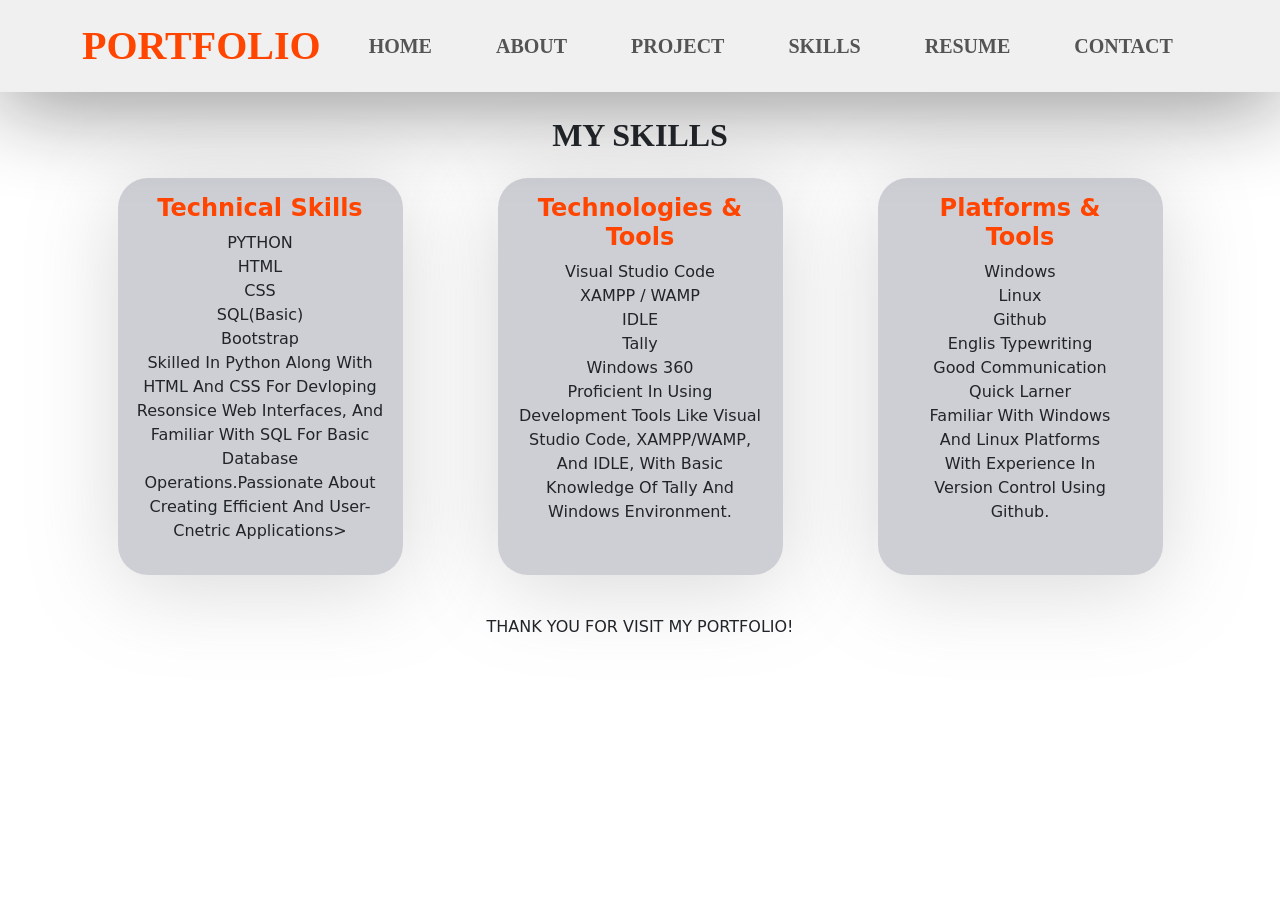
<file: personal_portfolio/html/skills.html>
<!doctype html>
<html lang="en">

<head>
    <title>portfolio</title>
    <!-- Required meta tags -->
    <meta charset="utf-8" />
    <meta name="viewport" content="width=device-width, initial-scale=1, shrink-to-fit=no" />
    <link rel="stylesheet" href="../style.css">
    <link rel="stylesheet" href="https://cdnjs.cloudflare.com/ajax/libs/font-awesome/6.5.0/css/all.min.css">


    <!-- Bootstrap CSS v5.2.1 -->
    <link href="https://cdn.jsdelivr.net/npm/bootstrap@5.3.2/dist/css/bootstrap.min.css" rel="stylesheet"
        integrity="sha384-T3c6CoIi6uLrA9TneNEoa7RxnatzjcDSCmG1MXxSR1GAsXEV/Dwwykc2MPK8M2HN" crossorigin="anonymous" />
</head>

<body>
    <header>
        <!-- place navbar here -->
        <nav class="navbar navbar-expand-lg" id="one">
            <div class="container">
                <a href="../index.html" class="navbar-brand py-2 hero-text text-uppercase fw-bold fs-1  "
                    id="two">portfolio</a>
                <button class="navbar-toggler shadow-none" type="button" data-bs-toggle="collapse"
                    data-bs-target="#navmenu"><span class="navbar-toggler-icon"></span></button>
                <div class="collapse navbar-collapse justify-content-end text-uppercase fw-bold fs-5" id="navmenu">
                    <ul class="navbar-nav align-items-center" id="three">
                        <li class="nav-item mx-4"><a href="../index.html" class="nav-link">home</a></li>
                        <li class="nav-item mx-4"><a href="../html/about.html" class="nav-link">about</a></li>
                        <li class="nav-item mx-4"><a href="../html/project.html" class="nav-link">project</a></li>
                        <li class="nav-item mx-4"><a href="#" class="nav-link">skills</a></li>
                        <li class="nav-item mx-4"><a href="../SURIYA_CV" class="nav-link"
                                target="_blank">resume</a></li>
                        <li class="nav-item mx-4"><a href="../html/contact.html" class="nav-link">contact</a></li>
                    </ul>
                </div>
            </div>
        </nav>
    </header>

    <main>
        <div class="container text-center">
            <h2 class="text-uppercase fw-bold mt-4 " id=suriya>my skills</h2>
        </div>
        <div class="container">
            <div class="row mt-4 justify-content-center text-capitalize">
                <div class="col-12 col-md-3 p-3 text-center mb-4 mx-auto" id="skills">
                    <h2 class="text-capitalize fw-bold fs-4"id="four">technical skills</h2>
                    <ul class="list-unstyled">
                        <li>PYTHON</li>
                        <li>HTML</li>
                        <li>CSS</li>
                        <li>SQL(Basic)</li>
                        <li>bootstrap</li>
                        <P>Skilled in Python along with HTML and CSS for devloping resonsice web interfaces, and
                            familiar with
                            SQL for basic database operations.Passionate about creating efficient and user-cnetric
                            applications>
                        </P>
                    </ul>
                </div>
                <div class="col-12 col-md-3 p-3 text-center mb-4 mx-auto" id="skills">
                    <h2 class="text-capitalize fw-bold fs-4"id="four">technologies & tools</h2>
                    <ul class="list-unstyled">
                        <li>Visual Studio code</li>
                        <li>XAMPP / WAMP</li>
                        <li>IDLE</li>
                        <li>Tally</li>
                        <li>Windows 360</li>
                        <p>proficient in using development tools like Visual Studio Code, XAMPP/WAMP, and IDLE, with
                            basic knowledge of Tally and Windows environment.</p>
                    </ul>
                </div>
                <div class="col-12 col-md-3 p-3 text-center mb-4 mx-auto px-5" id="skills">
                    <h2 class="text-capitalize fw-bold fs-4"id="four">platforms & tools</h2>
                    <ul class="list-unstyled">
                        <li>Windows</li>
                        <li>Linux</li>
                        <li>Github</li>
                        <li>Englis Typewriting</li>
                        <li>Good Communication</li>
                        <li>Quick Larner</li>
                        <P>Familiar with Windows and linux platforms with experience in version control using github.
                        </P>
                    </ul>
                </div>
            </div>
        </div>
    </main>
    <footer>
        <!-- place footer here -->
         <div class="container mt-3">
            <p class="text-center ">THANK YOU FOR VISIT MY PORTFOLIO!</p>
         </div>
    </footer>
    <!-- Bootstrap JavaScript Libraries -->
    <script src="https://cdn.jsdelivr.net/npm/@popperjs/core@2.11.8/dist/umd/popper.min.js"
        integrity="sha384-I7E8VVD/ismYTF4hNIPjVp/Zjvgyol6VFvRkX/vR+Vc4jQkC+hVqc2pM8ODewa9r"
        crossorigin="anonymous"></script>

    <script src="https://cdn.jsdelivr.net/npm/bootstrap@5.3.2/dist/js/bootstrap.min.js"
        integrity="sha384-BBtl+eGJRgqQAUMxJ7pMwbEyER4l1g+O15P+16Ep7Q9Q+zqX6gSbd85u4mG4QzX+"
        crossorigin="anonymous"></script>
</body>

</html>
</file>
<file: style.css>
#one{
    box-shadow: rgba(17, 17, 17, 0.495) 0px 10px 90px;
    background-color: rgba(221, 219, 219, 0.402);
}
body{
    background-color: white;
}
#two{
    color: orangered;
    font-family:'Times New Roman', Times, serif;
}
#three{
    font-family:'Times New Roman', Times, serif;

}
#four{
    color:orangered
}
#five{
    margin-top: 40px;
}
#six{
    color: #E1306C;
}
#seven{
    background-color: orangered;
}
#seven:active{
    background-color: green;
    color: white;
}
#suriya{
    font-family:'Times New Roman', Times, serif;

}
#contactme{
    font-family:Cambria, Cochin, Georgia, Times, 'Times New Roman', serif;
}
#skills{
    background-color:rgba(143, 146, 159, 0.438);
    border-radius: 30px;
    box-shadow: rgba(118, 114, 114, 0.285) 0px 10px 90px;
}
#about{
    font-family:'Times New Roman', Times, serif;
    color: orangered;
}

</style>
</file>
<file: personal_portfolio/style.css>
#one{
    box-shadow: rgba(17, 17, 17, 0.495) 0px 10px 90px;
    background-color: rgba(221, 219, 219, 0.402);
}
body{
    background-color: white;
}
#two{
    color: orangered;
    font-family:'Times New Roman', Times, serif;
}
#three{
    font-family:'Times New Roman', Times, serif;

}
#four{
    color:orangered
}
#five{
    margin-top: 40px;
}
#six{
    color: #E1306C;
}
#seven{
    background-color: orangered;
}
#seven:active{
    background-color: green;
    color: white;
}
#suriya{
    font-family:'Times New Roman', Times, serif;

}
#contactme{
    font-family:Cambria, Cochin, Georgia, Times, 'Times New Roman', serif;
}
#skills{
    background-color:rgba(143, 146, 159, 0.438);
    border-radius: 30px;
    box-shadow: rgba(118, 114, 114, 0.285) 0px 10px 90px;
}
#about{
    font-family:'Times New Roman', Times, serif;
    color: orangered;
}
</file>
